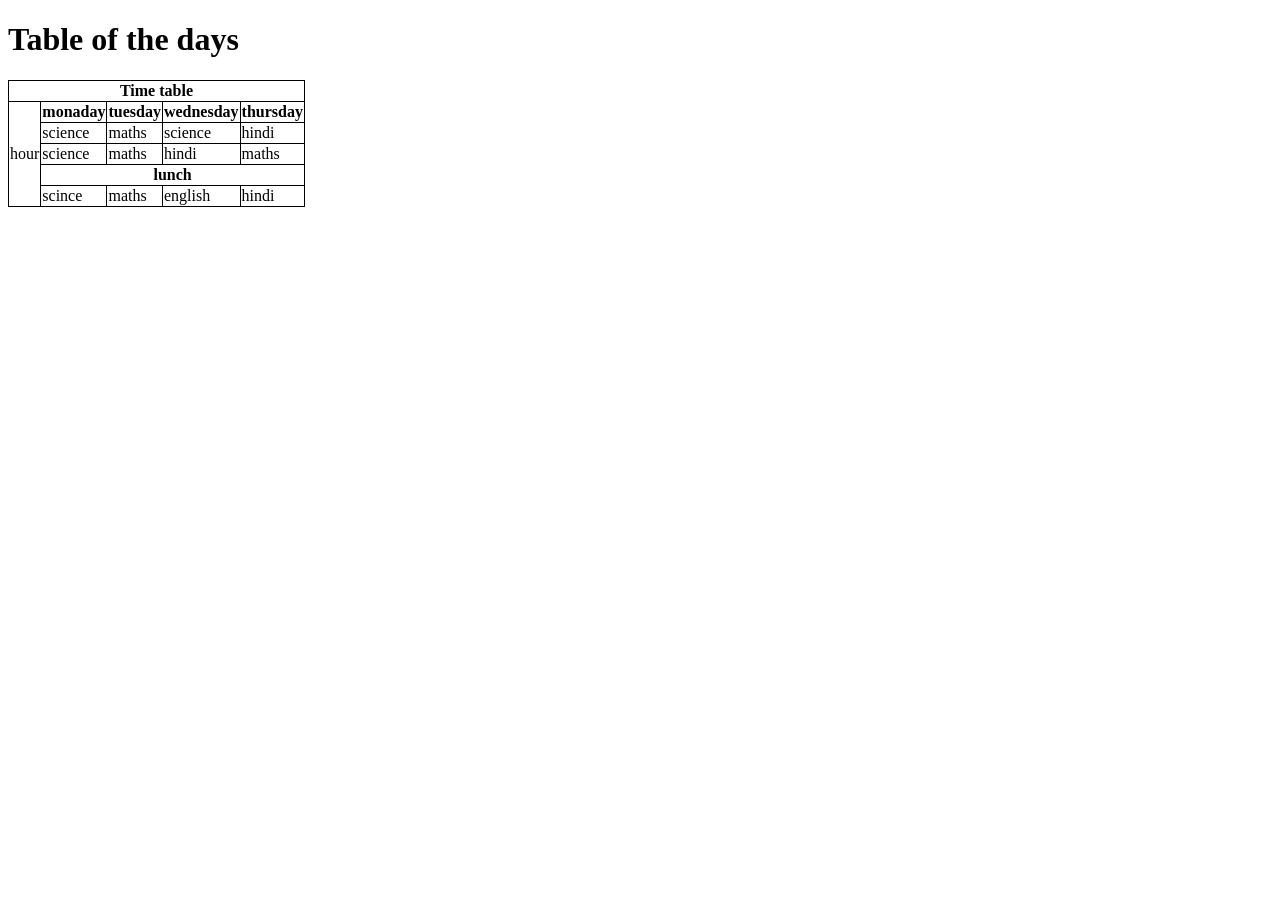
<file: index.html>
<!DOCTYPE html>
<html lang="en">
<head>
    <meta charset="UTF-8">
    <meta name="viewport" content="width=device-width, initial-scale=1.0">
    <title>Table</title>
    
    <style>
table, th, td,tr{
    border: 1px solid black;
    border-collapse: collapse;
}
</style>
</head>
<body>
    <h1>Table of the days</h1>
    <div>
        <table border="1">
            <tr>
                <th colspan="5">Time table</th>
                
            </tr>
            <tr>
                <td rowspan="5">hour</td>
                <th >monaday</th>
                <th >tuesday</th>
                <th >wednesday</th>
                <th >thursday</th>
            </tr>
            <tr>
               
                <td>science</td>
                <td>maths</td>
                <td>science</td>
                <td>hindi</td>
            </tr>
            <tr>
                
                <td>science </td>
                <td>maths</td>
                <td>hindi </td>
                <td>maths</td>
            </tr>
            <tr>
                
                <th colspan="4">lunch</th>
                
            </tr>
            <tr>
               
                <td>scince</td>
                <td>maths</td>
                <td>english</td>
                <td>hindi</td>
            </tr>
        </table>
    </div>
</body>
</html>
</file>
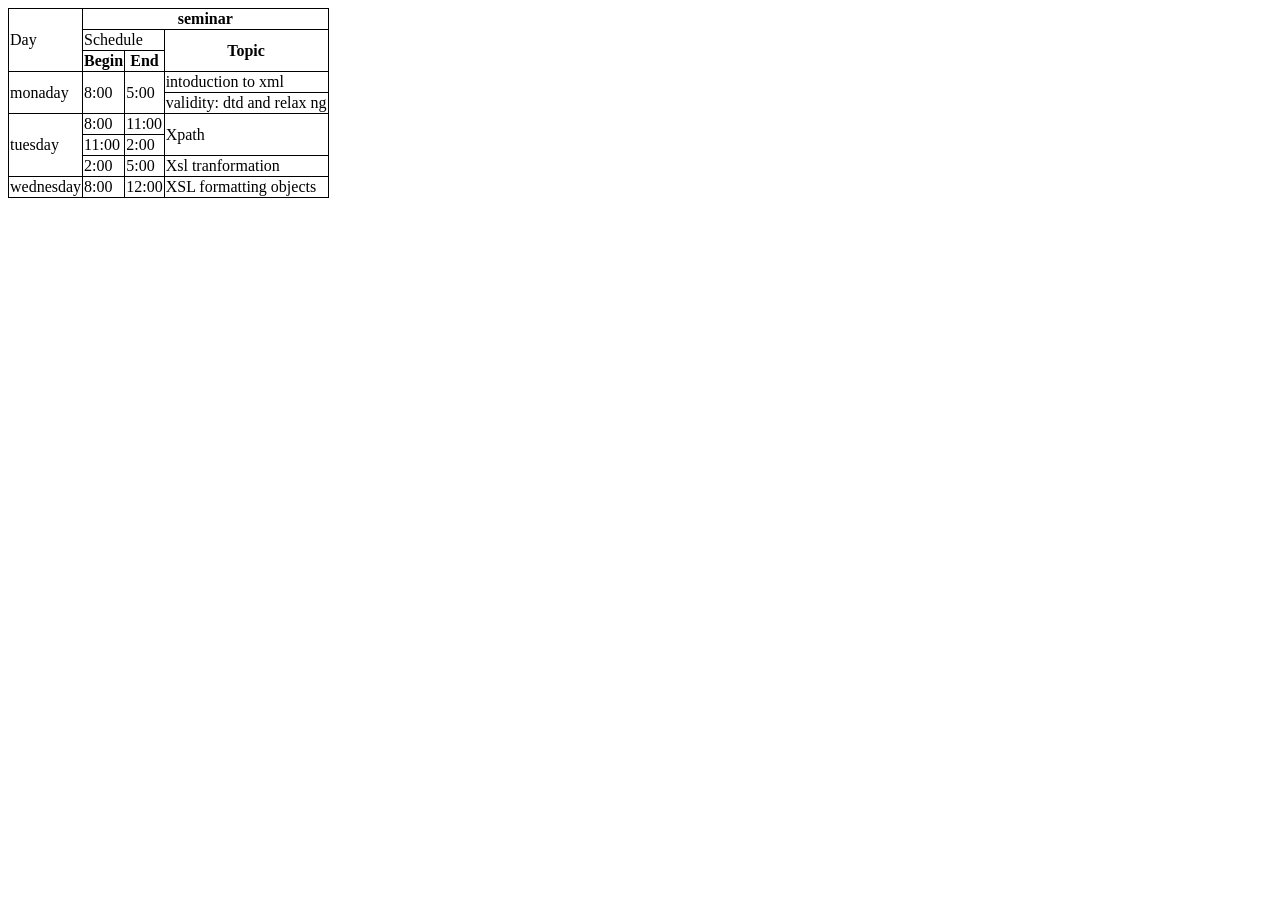
<file: table.html>
<!DOCTYPE html>
<html lang="en">
<head>
    <meta charset="UTF-8">
    <meta name="viewport" content="width=device-width, initial-scale=1.0">
    <title>Crazy Table</title>
    <style>table, th, td {
  border: 1px solid black;       /* Width, style, and color */
  border-collapse: collapse;    /* Prevents double borders */
}
</style>
</head>
<body>
    <div>
        <table border="1">
            <tr>
                <td rowspan="3">Day</td>
                <th colspan="5">seminar</th>
                
            </tr>
            <tr>
                
                <td colspan="2">Schedule</td>
                
                
                <th rowspan="2" colspan="2"> Topic</th>
            </tr>
            <tr>
                
                <th>Begin</th>
                <th>End</th>
                
            </tr>
            <tr>
                <td rowspan="2">monaday</td>
                <td rowspan="2">8:00</td>
                <td rowspan="2">5:00</td>
                <td colspan="2">intoduction to xml</td>
                
            </tr>
            <tr>
                
                <td colspan="2">validity: dtd and relax ng</td>
                
            </tr>
            <tr>
                <td rowspan="3">tuesday</td>
                <td>8:00</td>
                <td>11:00</td>
                <td rowspan="2" colspan="2">Xpath</td>
                
            </tr>
            <tr>
                
                <td>11:00</td>
                <td>2:00</td>
                
            </tr>
            <tr>
                
                <td>2:00</td>
                <td>5:00</td>
                <td  colspan="2">Xsl tranformation</td>
                
            </tr>
            <tr>
                <td>wednesday</td>
                <td>8:00</td>
                <td>12:00</td>
                <td colspan="2">XSL formatting objects</td>
                
            </tr>
        </table>
    </div>
</body>
</html>
</file>
